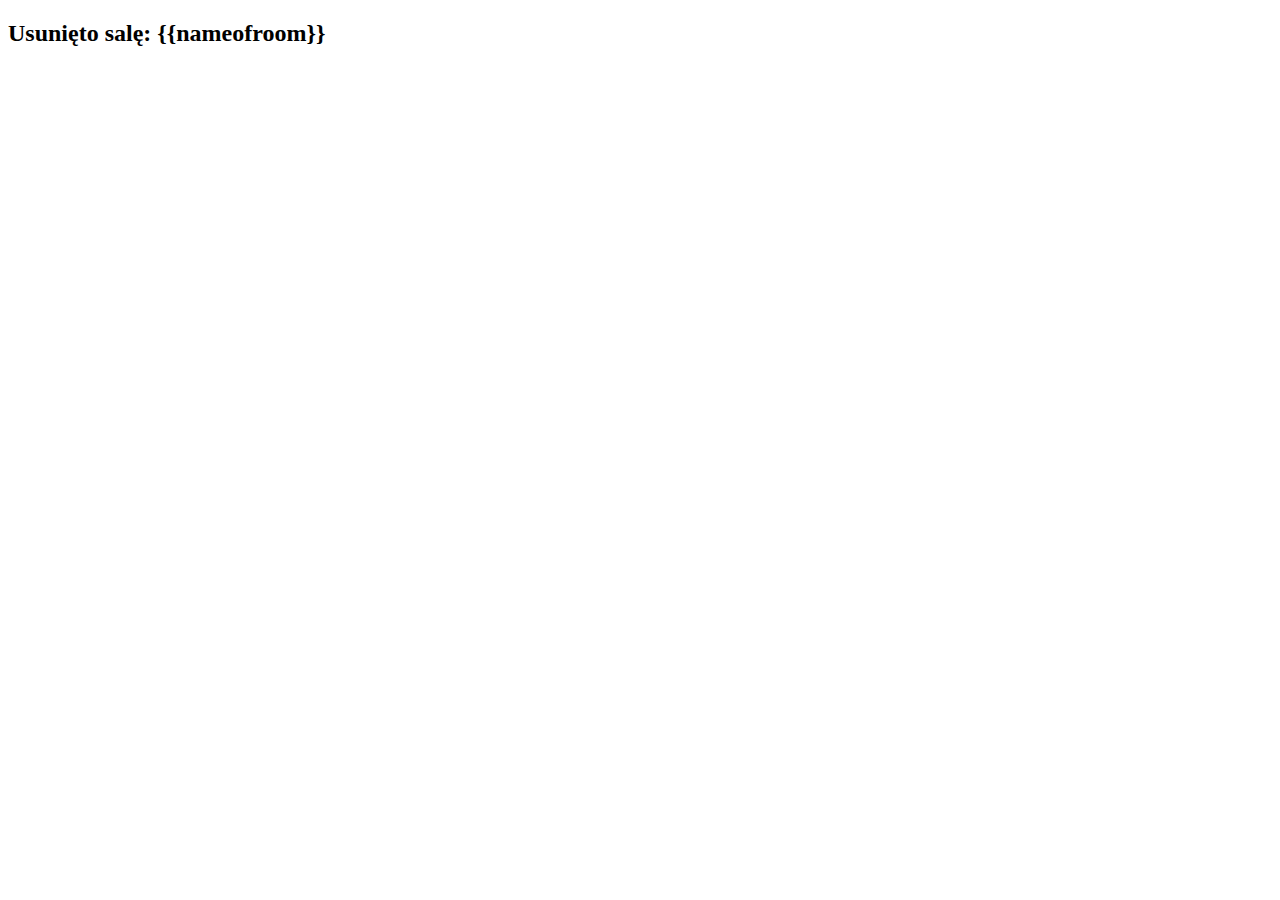
<file: room_res/reservation_app/templates/del.html>
<!DOCTYPE html>
<html lang="en">
<head>
    <meta charset="UTF-8">
    <meta name="viewport" content="width=device-width, initial-scale=1.0">
    <meta http-equiv="X-UA-Compatible" content="ie=edge">
    <title>Document</title>
</head>
<body>
    <h2> Usunięto salę: {{nameofroom}} </h2>
</body>
</html>
</file>
